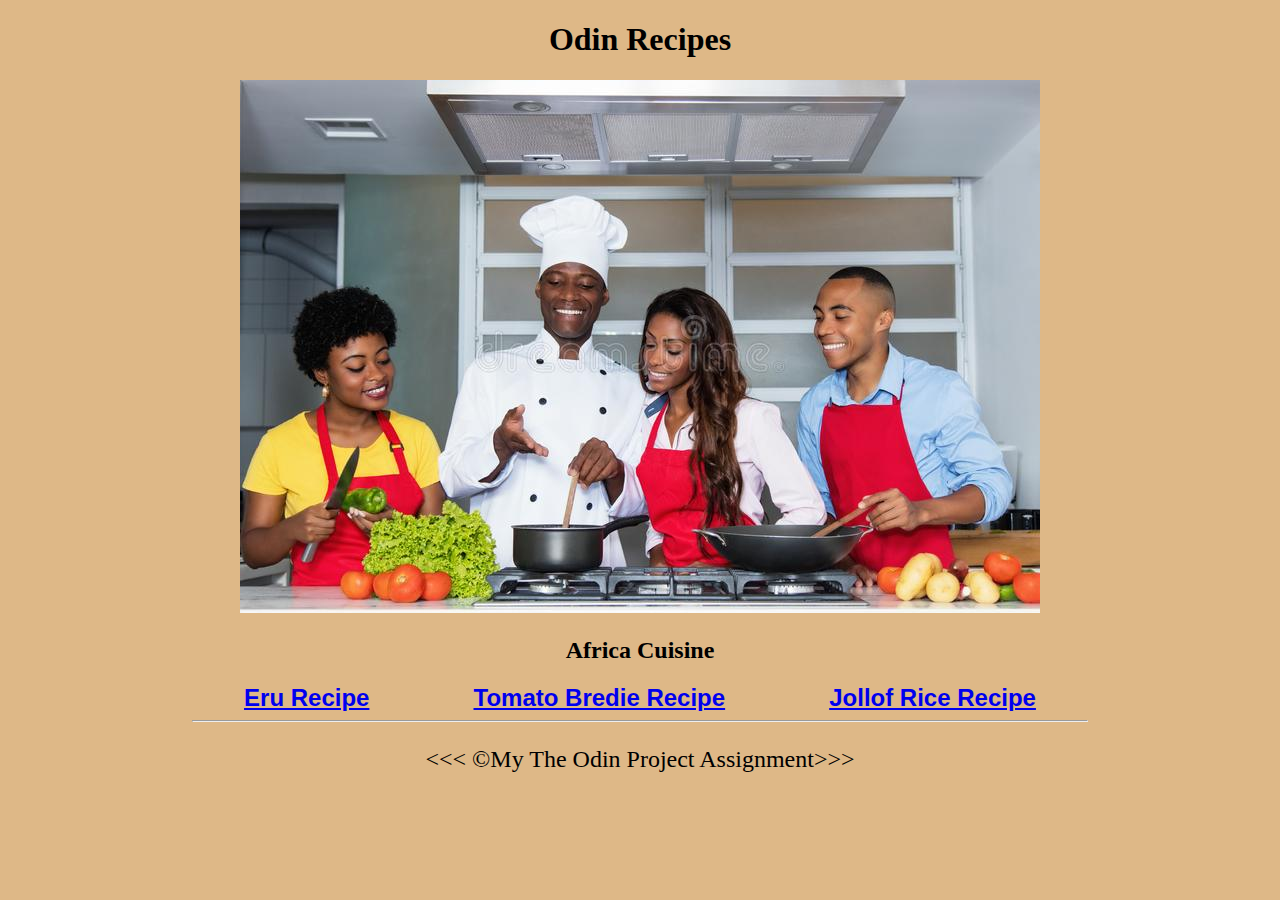
<file: index.html>
<!DOCTYPE html>
<html lang="en">
<head>
    <meta charset="UTF-8">
    <meta http-equiv="X-UA-Compatible" content="IE=edge">
    <meta name="viewport" content="width=device-width, initial-scale=1.0">
    <title>Odin Recipes</title>
    <link rel="stylesheet" href="./styles.css">
</head>
<body>
    
        <h1>Odin Recipes</h1>
        <div class="image"><img src="./img/chef.jpg" alt="chef cook" title="Borrowed pic"></div>
        <h2 class="list">Africa Cuisine</h2>
        <div class="list">
            <div class="recipe" title="As cooked by Cameroonians"><a href="./recipes/eru.html">Eru Recipe</a></div>
            <div class="recipe" title="As cooked by Nigerians"><a href="recipes/bredie.html">Tomato Bredie Recipe</a></div>
            <div class="recipe" title="As cooked by South-Africans"><a href="./recipes/jollof.html">Jollof Rice Recipe</a></div>
        </div>
        <hr>
        <p id="bottom">&lt;&lt;&lt; &copy;My The Odin Project Assignment&gt;&gt;&gt;</p>
</body>
</html>
</file>
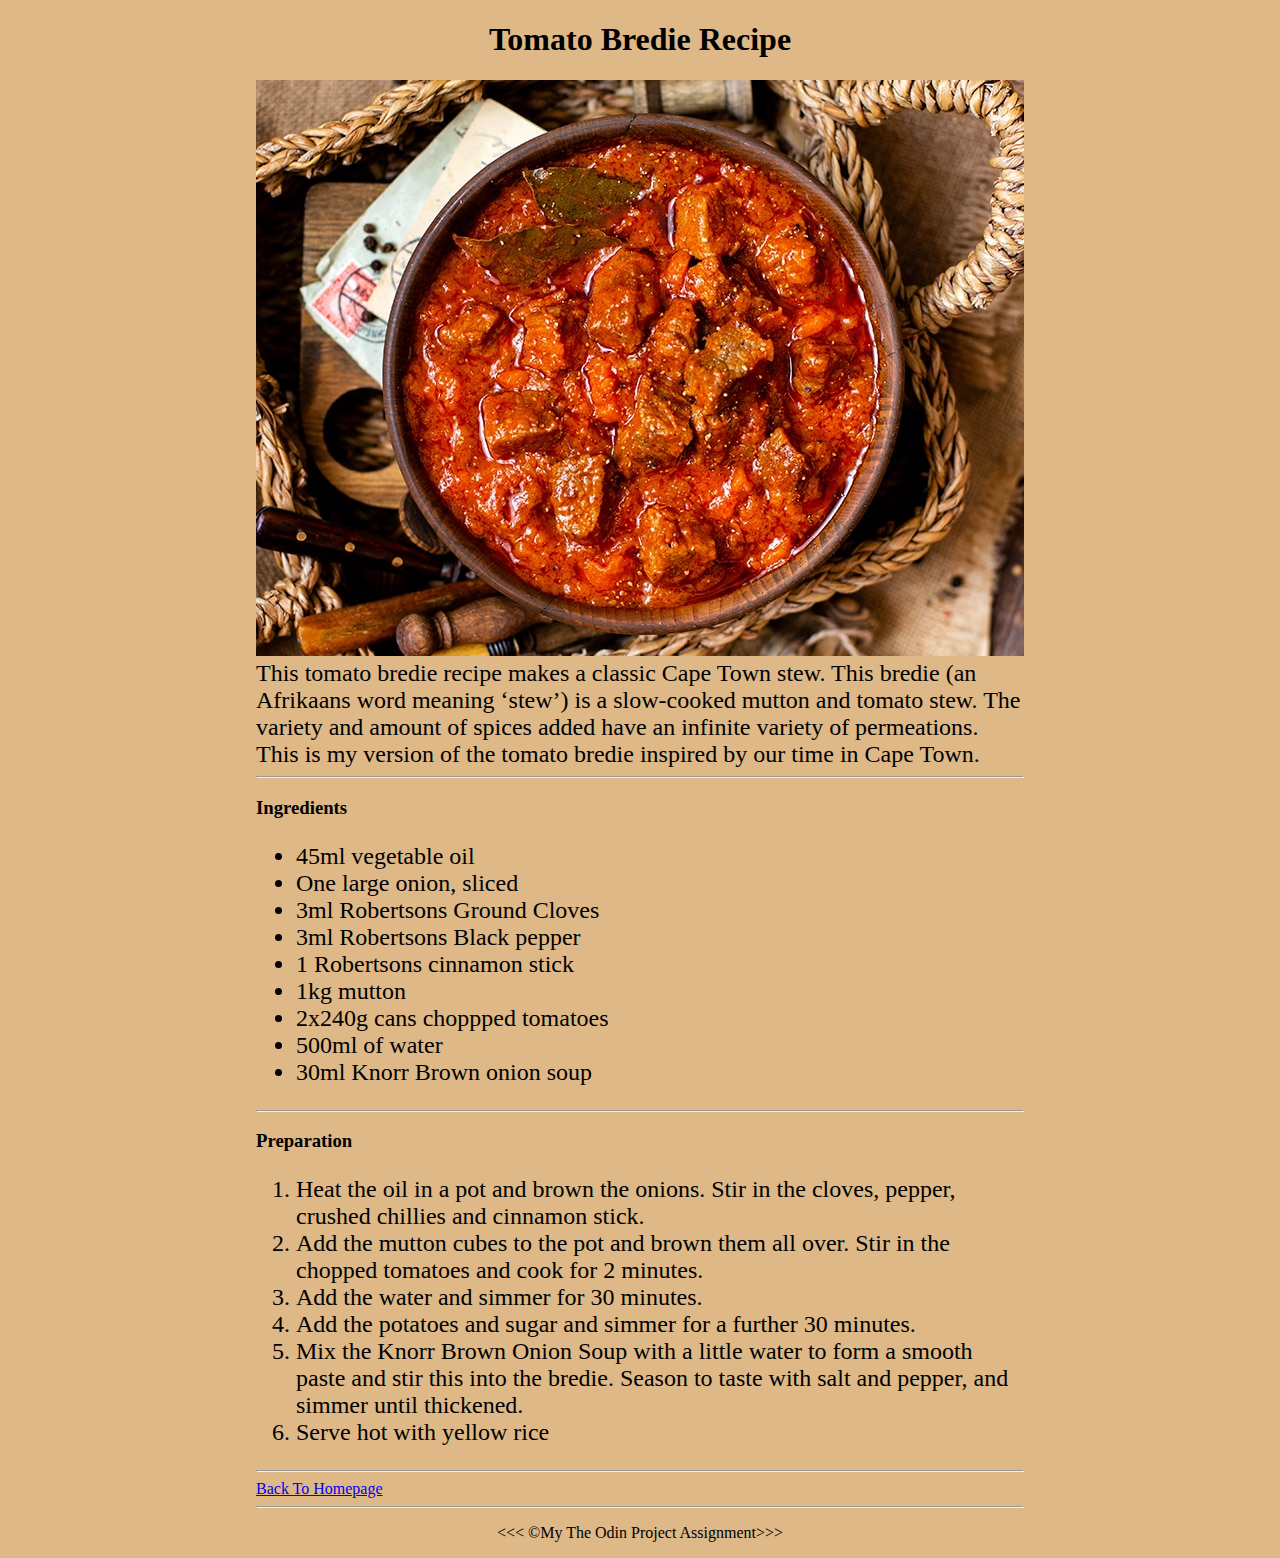
<file: recipes/bredie.html>
<!DOCTYPE html>
<html lang="en">
<head>
    <meta charset="UTF-8">
    <meta http-equiv="X-UA-Compatible" content="IE=edge">
    <meta name="viewport" content="width=device-width, initial-scale=1.0">
    <title>Bredie Recipe</title>
    <link rel="stylesheet" href="../recipes/styles.css">
</head>
<body>
    <h1>Tomato Bredie Recipe</h1>
    <div class="image"></div><img src="../img/bredie.jpg" alt="Bredie Soup"></div>
    <article>This tomato bredie recipe makes a classic Cape Town stew. This bredie (an Afrikaans word meaning ‘stew’) is a slow-cooked mutton and tomato stew. The variety and amount of spices added have an infinite variety of permeations. This is my version of the tomato bredie inspired by our time in Cape Town.</article>

    <hr>

    <h3>Ingredients</h3>
    <ul>
        <li>45ml vegetable oil</li>
        <li>One large onion, sliced</li>
        <li>3ml Robertsons Ground Cloves</li>
        <li>3ml Robertsons Black pepper</li>
        <li>1 Robertsons cinnamon stick</li>
        <li>1kg mutton</li>
        <li>2x240g cans choppped tomatoes</li>
        <li>500ml of water</li>
        <li>30ml Knorr Brown onion soup</li>
    </ul>

    <hr>

    <h3>Preparation</h3>
    <ol>
        <li>Heat the oil in a pot and brown the onions. Stir in the cloves, pepper, crushed chillies and cinnamon stick.
        </li>

        <li>Add the mutton cubes to the pot and brown them all over. Stir in the chopped tomatoes and cook for 2 minutes.</li>
        <li>Add the water and simmer for 30 minutes.
        </li>

        <li>Add the potatoes and sugar and simmer for a further 30 minutes.</li>

        <li>Mix the Knorr Brown Onion Soup with a little water to form a smooth paste and stir this into the bredie. Season to taste with salt and pepper, and simmer until thickened.</li>

        <li>Serve hot with yellow rice</li>
    </ol>

    <hr>

    <div id="back-to-home"><a href="../index.html">Back To Homepage</a></div>

    <hr>
    <p>&lt;&lt;&lt; &copy;My The Odin Project Assignment&gt;&gt;&gt;</p>
</body>
</html>
</file>
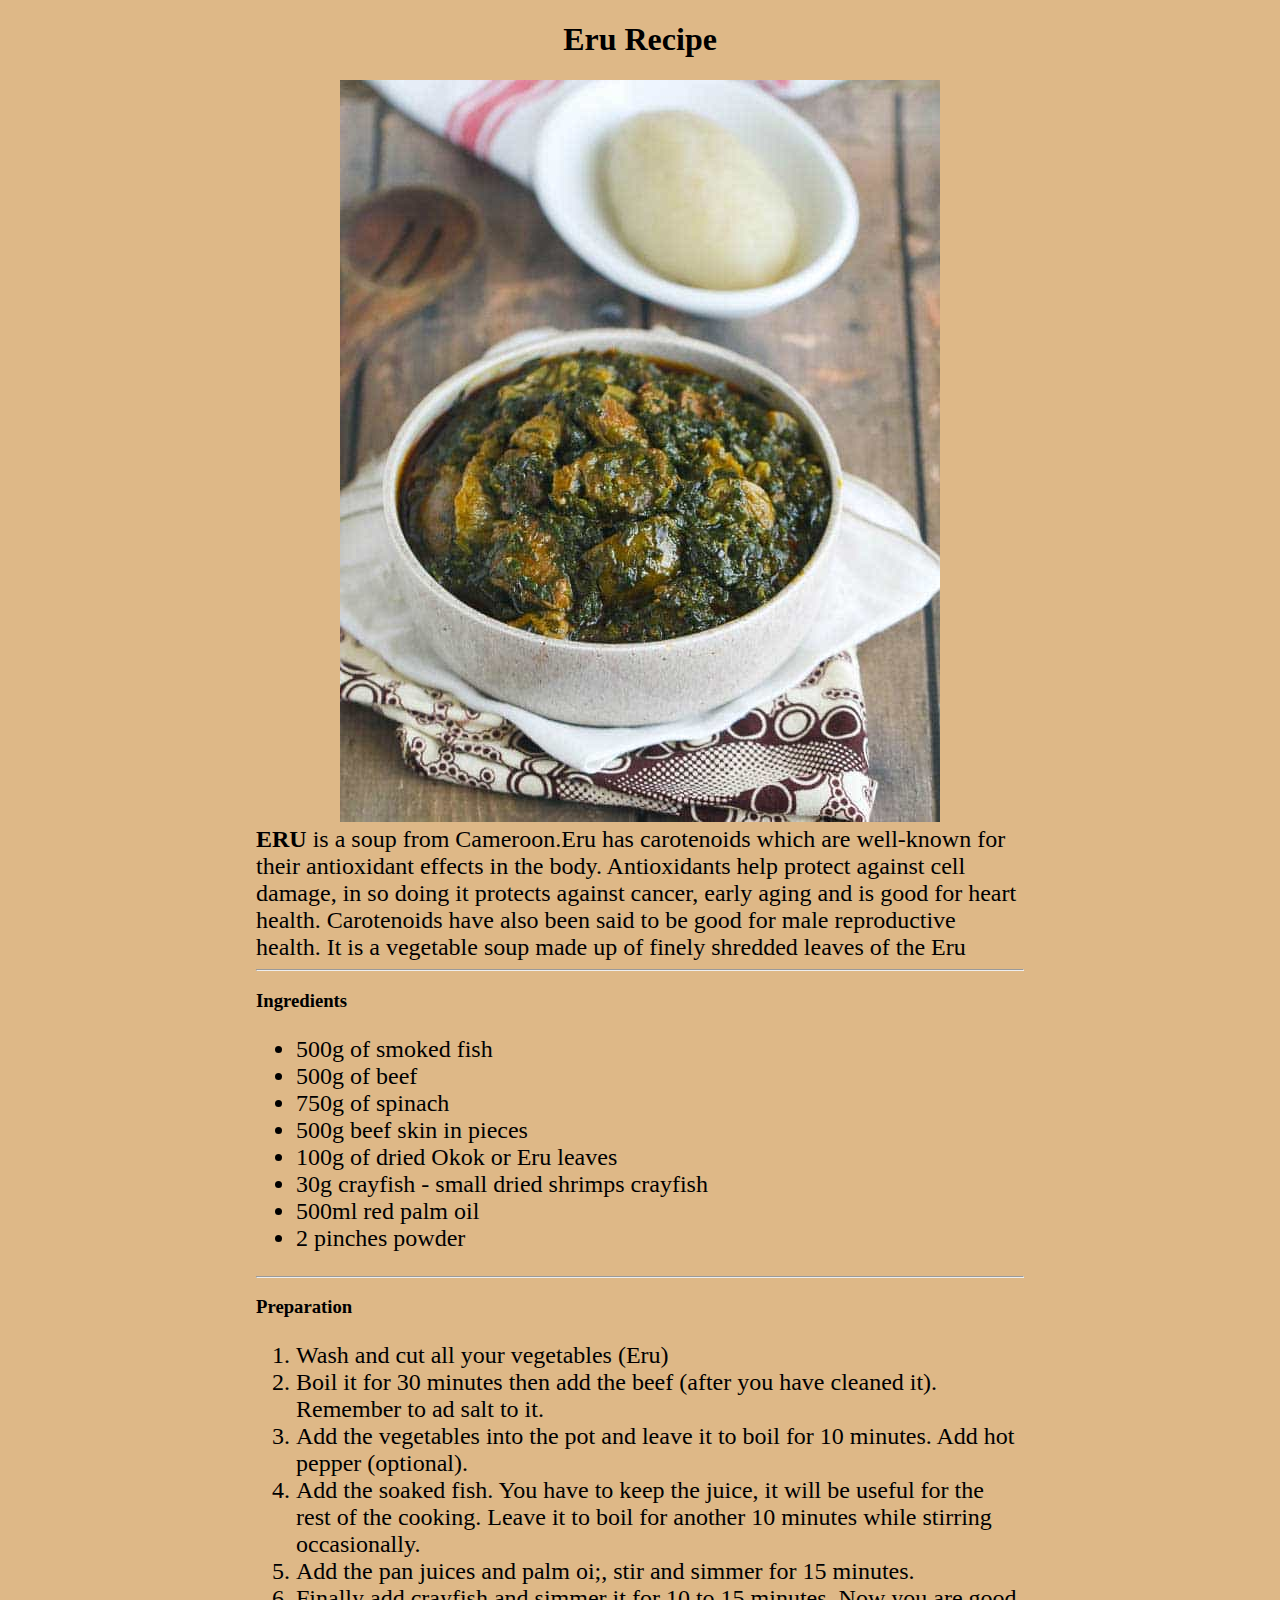
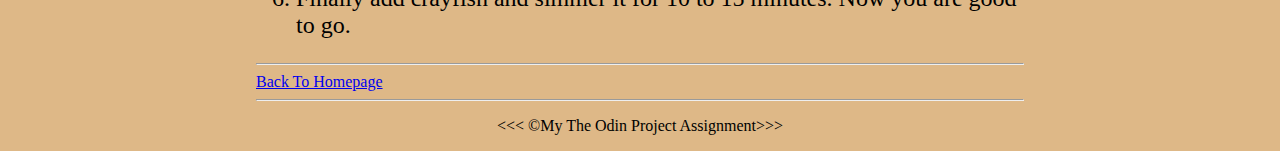
<file: recipes/eru.html>
<!DOCTYPE html>
<html lang="en">
<head>
    <meta charset="UTF-8">
    <meta http-equiv="X-UA-Compatible" content="IE=edge">
    <meta name="viewport" content="width=device-width, initial-scale=1.0">
    <title>Eru Recipe</title>
    <link rel="stylesheet" href="../recipes/styles.css">
</head>
<body>
    
        <h1>Eru Recipe</h1>
        <div class="image"><img src="../img/eru.jpg" alt="Prepared Eru" ></div>
        <article><b>ERU</b> is a soup from Cameroon.Eru has carotenoids which are well-known for their antioxidant effects in the body. Antioxidants help protect against cell damage, in so doing it protects against cancer, early aging and is good for heart health. Carotenoids have also been said to be good for male reproductive health. It is a vegetable soup made up of finely shredded leaves of the Eru</article>
        <hr>
        
            <h3>Ingredients</h3>
        <ul>
            <li>500g of smoked fish</li>
            <li>500g of beef</li>
            <li>750g of spinach</li>
            <li>500g beef skin in pieces</li>
            <li>100g of dried Okok or Eru leaves</li>
            <li>30g crayfish - small dried shrimps crayfish</li>
            <li>500ml red palm oil</li>
            <li>2 pinches powder</li>
        </ul>
        
        <hr>
        <h3>Preparation</h3>
        <ol>
            <li>Wash and cut all your vegetables (Eru)</li>
            <li>Boil it for 30 minutes then add the beef (after you have cleaned it). Remember to ad salt to it.

            </li>
            <li>Add the vegetables into the pot and leave it to boil for 10 minutes. Add hot pepper (optional).
            </li>

            <li>Add the soaked fish. You have to keep the juice, it will be useful for the rest of the cooking. Leave it to boil for another 10 minutes while stirring occasionally.
            </li>

            <li>Add the pan juices and palm oi;, stir and simmer for 15 minutes.</li>
            <li>Finally add crayfish and simmer it for 10 to 15 minutes. Now you are good to go.
            </li>
        </ol>
        
        <hr>
        <div id="back-to-home"><a href="../index.html">Back To Homepage</a></div>

        <hr>
        <p>&lt;&lt;&lt; &copy;My The Odin Project Assignment&gt;&gt;&gt;</p>
    
</body>
</html>
</file>
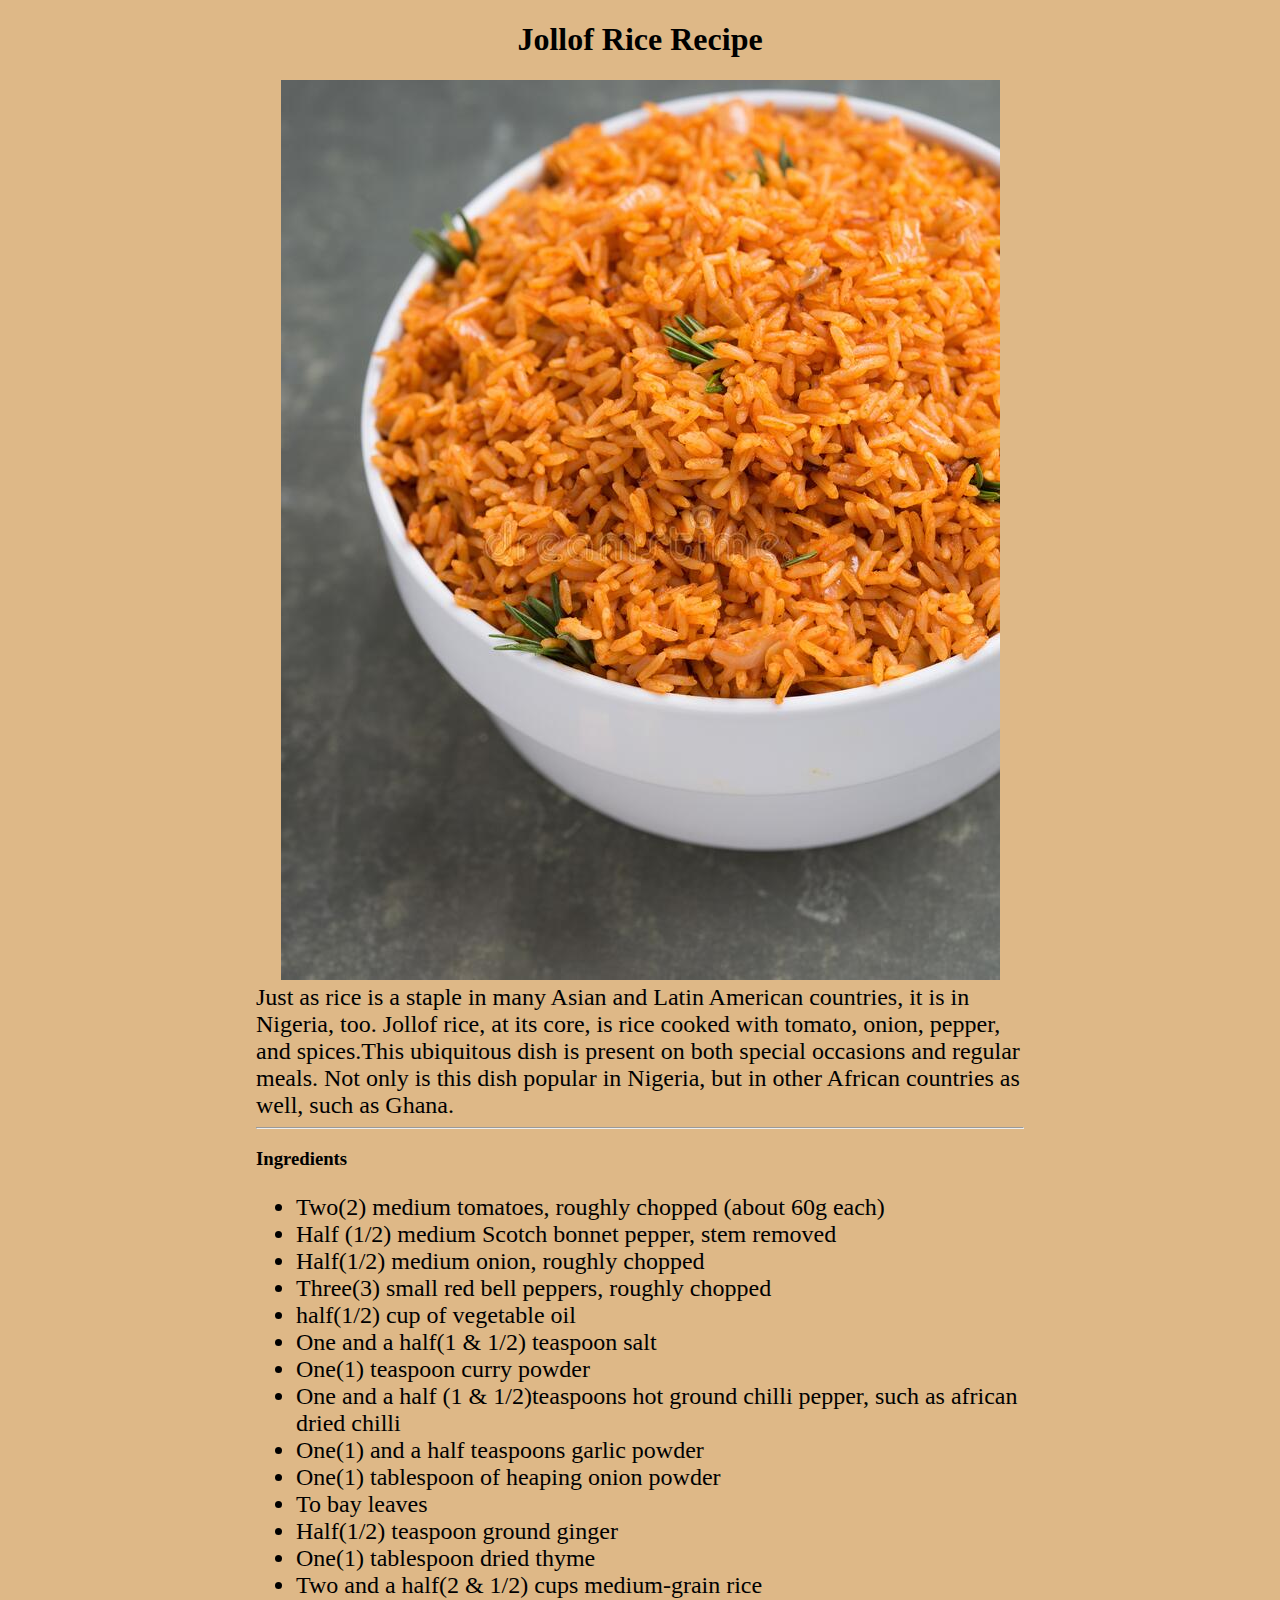
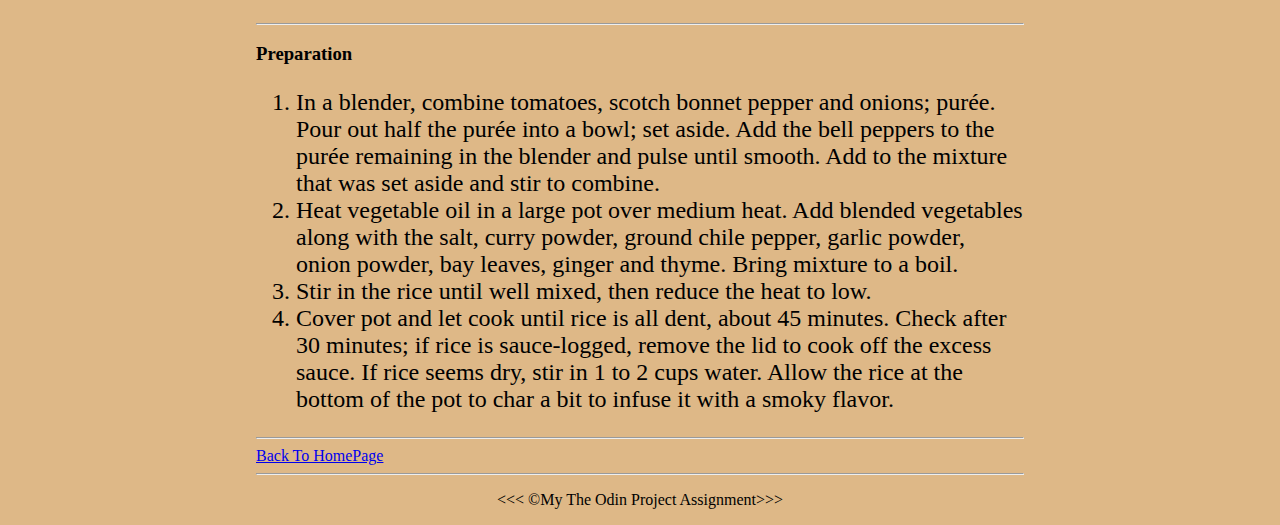
<file: recipes/jollof.html>
<!DOCTYPE html>
<html lang="en">
<head>
    <meta charset="UTF-8">
    <meta http-equiv="X-UA-Compatible" content="IE=edge">
    <meta name="viewport" content="width=device-width, initial-scale=1.0">
    <title>Jellof Rice Recipe</title>
    <link rel="stylesheet" href="../recipes/styles.css">
</head>
<body>
    <h1>Jollof Rice Recipe</h1>
    <div class="image"><img src="../img/jollof.jpg" alt=""></div>
    <article>Just as rice is a staple in many Asian and Latin American countries, it is in Nigeria, too. Jollof rice, at its core, is rice cooked with tomato, onion, pepper, and spices.This ubiquitous dish is present on both special occasions and regular meals. Not only is this dish popular in Nigeria, but in other African countries as well, such as Ghana.</article>
    <hr>
    <h3>Ingredients</h3>
    <ul>
        <li>Two(2) medium tomatoes, roughly chopped (about 60g each)</li>
        <li>Half (1/2) medium Scotch bonnet pepper, stem removed</li>
        <li>Half(1/2) medium onion, roughly chopped</li>
        <li>Three(3) small red bell peppers, roughly chopped</li>
        <li>half(1/2) cup of vegetable oil</li>
        <li>One and a half(1 & 1/2) teaspoon salt</li>
        <li>One(1) teaspoon curry powder</li>
        <li>One and a half (1 & 1/2)teaspoons hot ground chilli pepper, such as african dried chilli </li>
        <li>One(1) and a half teaspoons garlic powder</li>
        <li>One(1) tablespoon of heaping onion powder</li>
        <li>To bay leaves </li>
        <li>Half(1/2) teaspoon ground ginger</li>
        <li>One(1) tablespoon dried thyme</li>
        <li>Two and a half(2 & 1/2) cups medium-grain rice</li>
    </ul>
    <hr>
    <h3>Preparation</h3>
    <ol>
        <li>In a blender, combine tomatoes, scotch bonnet pepper and onions; purée. Pour out half the purée into a bowl; set aside. Add the bell peppers to the purée remaining in the blender and pulse until smooth. Add to the mixture that was set aside and stir to combine.</li>

        <li>Heat vegetable oil in a large pot over medium heat. Add blended vegetables along with the salt, curry powder, ground chile pepper, garlic powder, onion powder, bay leaves, ginger and thyme. Bring mixture to a boil.</li>

        <li>Stir in the rice until well mixed, then reduce the heat to low.</li>

        <li>Cover pot and let cook until rice is all dent, about 45 minutes. Check after 30 minutes; if rice is sauce-logged, remove the lid to cook off the excess sauce. If rice seems dry, stir in 1 to 2 cups water. Allow the rice at the bottom of the pot to char a bit to infuse it with a smoky flavor.</li>
    </ol>
    <hr>
    <div id="back-to-home"><a href="../index.html">Back To HomePage</a></div>

    <hr>
    <p>&lt;&lt;&lt; &copy;My The Odin Project Assignment&gt;&gt;&gt;</p>
    
    
</body>
</html>
</file>
<file: styles.css>
body{
    background-color: burlywood;
    width: 70%;
    margin: auto;
   
}
 
h1 {
    text-align: center;
    
}
.image {
    text-align: center;
}
.recipe {
    font-family: Arial, Helvetica, sans-serif;
    font-weight: bold;
    font-size: 24px;
}
.recipe:hover {
    font-size: 36px;
    transition: 0.7s;
    display: inline-block;
}
.list {
    display: flex;
    justify-content: space-around;
}
#bottom {
    font-size: 24px;
    text-align: center;
}
img {
    height: auto;
    width: auto;
}
</file>
<file: recipes/styles.css>
body {
    background-color: burlywood;
    width: 60%;
    margin: auto;
} 
h1 { 
    text-align: center;
}

img {
    display: inline;
    text-align: center;
    height: auto;
    width: auto;
}
.image {
    text-align: center;
}
ul{
    font-size: 24px;
}
ol{
    font-size: 24px;
}
article {
    font-size: 24px;
}
#back-to-home:hover {
font-size: 36px;
transition: 0.7s;
}
p{
    text-align: center;
}
</file>
